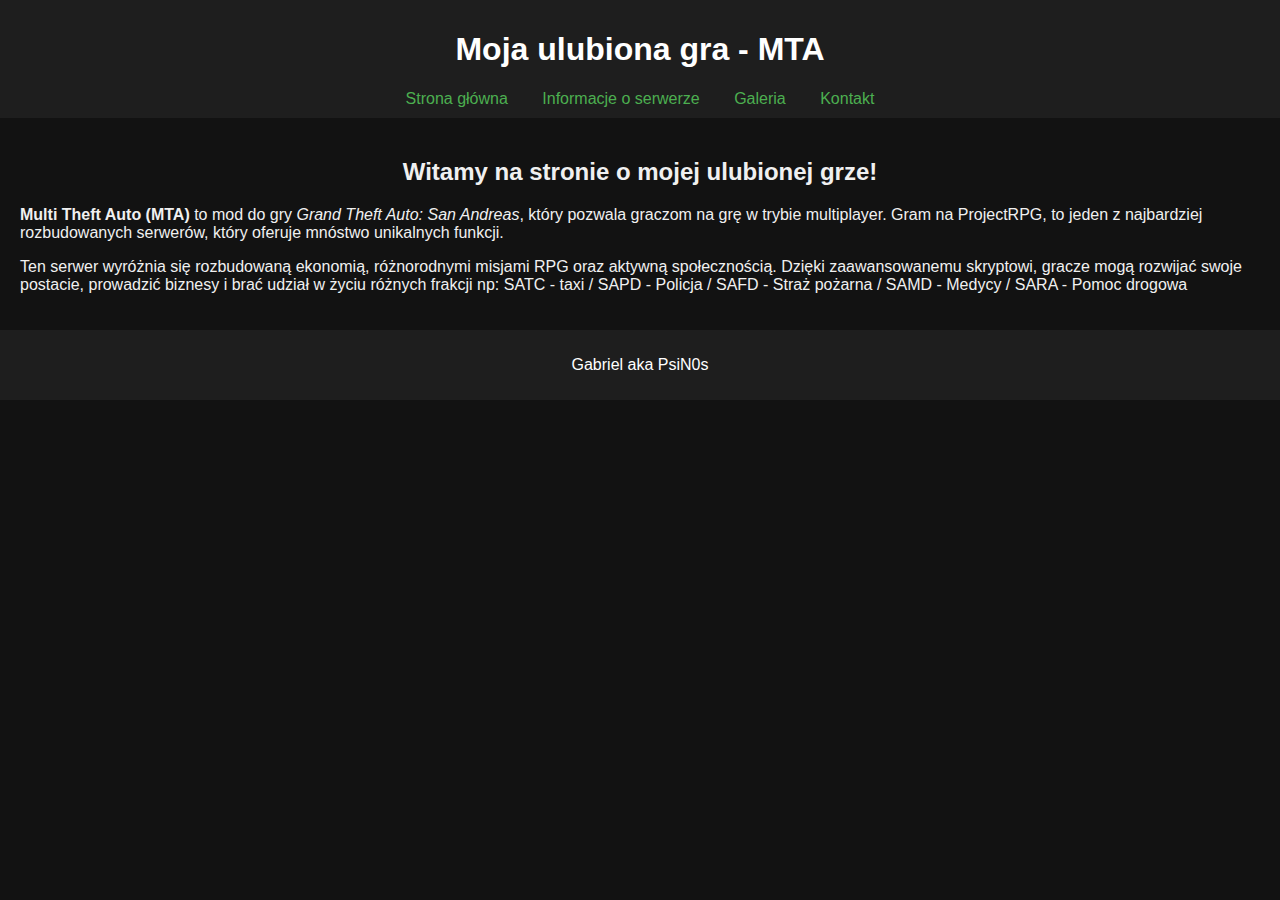
<file: index.html>
<!DOCTYPE html>
<html lang="pl">
<head>
    <meta charset="UTF-8">
    <meta name="viewport" content="width=device-width, initial-scale=1.0">
    <title>Moja ulubiona gra</title>
    <link rel="stylesheet" href="styles.css">
</head>
<body>
    <header>
        <h1>Moja ulubiona gra - MTA</h1>
        <nav>
            <ul>
                <li><a href="index.html">Strona główna</a></li>
                <li><a href="server.html">Informacje o serwerze</a></li>
                <li><a href="gallery.html">Galeria</a></li>
                <li><a href="contact.html">Kontakt</a></li>
            </ul>
        </nav>        
    </header>
    <main>
        <section>
            <h2>Witamy na stronie o mojej ulubionej grze!</h2>
            <p>
                <strong>Multi Theft Auto (MTA)</strong> to mod do gry <em>Grand Theft Auto: San Andreas</em>, który pozwala 
                graczom na grę w trybie multiplayer. Gram na ProjectRPG, to jeden z najbardziej rozbudowanych serwerów, 
                który oferuje mnóstwo unikalnych funkcji.
            </p>
            <p>
                Ten serwer wyróżnia się <stron>rozbudowaną ekonomią</stron>, różnorodnymi misjami RPG oraz aktywną społecznością.
                Dzięki zaawansowanemu skryptowi, gracze mogą rozwijać swoje postacie, prowadzić biznesy i brać udział
                w życiu różnych frakcji np: <stron>SATC</stron> - taxi / <stron>SAPD</stron> - Policja / <stron>SAFD</stron> - Straż pożarna / <stron>SAMD</stron> - Medycy / <stron>SARA</stron> - Pomoc drogowa
            </p>
        </section>
    </main>
    <footer>
        <p>Gabriel aka PsiN0s</p>
    </footer>
</body>
</html>
</file>
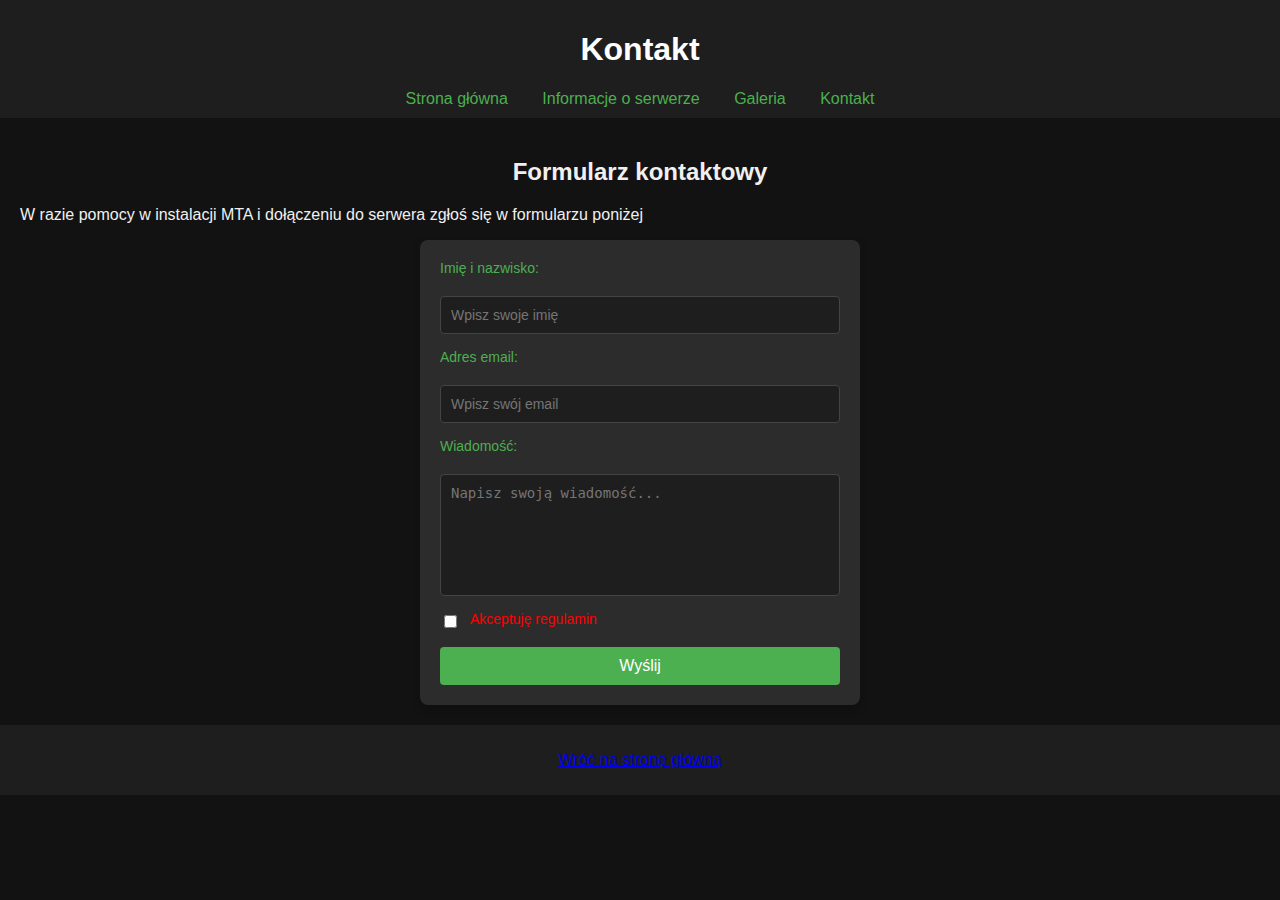
<file: contact.html>
<!DOCTYPE html>
<html lang="pl">
<head>
    <meta charset="UTF-8">
    <meta name="viewport" content="width=device-width, initial-scale=1.0">
    <title>Kontakt</title>
    <link rel="stylesheet" href="styles.css">
</head>
<body>
    <header>
        <h1>Kontakt</h1>
        <nav>
            <ul>
                <li><a href="index.html">Strona główna</a></li>
                <li><a href="server.html">Informacje o serwerze</a></li>
                <li><a href="gallery.html">Galeria</a></li>
                <li><a href="contact.html">Kontakt</a></li>
            </ul>
        </nav>        
    </header>
    <main>
        <section>
            <h2>Formularz kontaktowy</h2>
            <p>
                W razie pomocy w instalacji MTA i dołączeniu do serwera zgłoś się w formularzu poniżej
            </p>
                <form action="#" method="post" class="imienazwisko">
                    <label for="name">Imię i nazwisko:</label>
                    <input type="text" id="name" name="name" placeholder="Wpisz swoje imię" required>
            
                    <label for="email">Adres email:</label>
                    <input type="email" id="email" name="email" placeholder="Wpisz swój email" required>
            
                    <label for="message">Wiadomość:</label>
                    <textarea id="message" name="message" placeholder="Napisz swoją wiadomość..." required></textarea>
            
                    <div class="checkbox-group">
                        <input type="checkbox" id="terms" name="terms">
                        <label for="terms">Akceptuję regulamin</label>
                    </div>
            
                    <button type="submit">Wyślij</button>
                </form>
            </section>
            
    </main>
    <footer>
        <p><a href="index.html">Wróć na stronę główną</a></p>
    </footer>
</body>
</html>
</file>
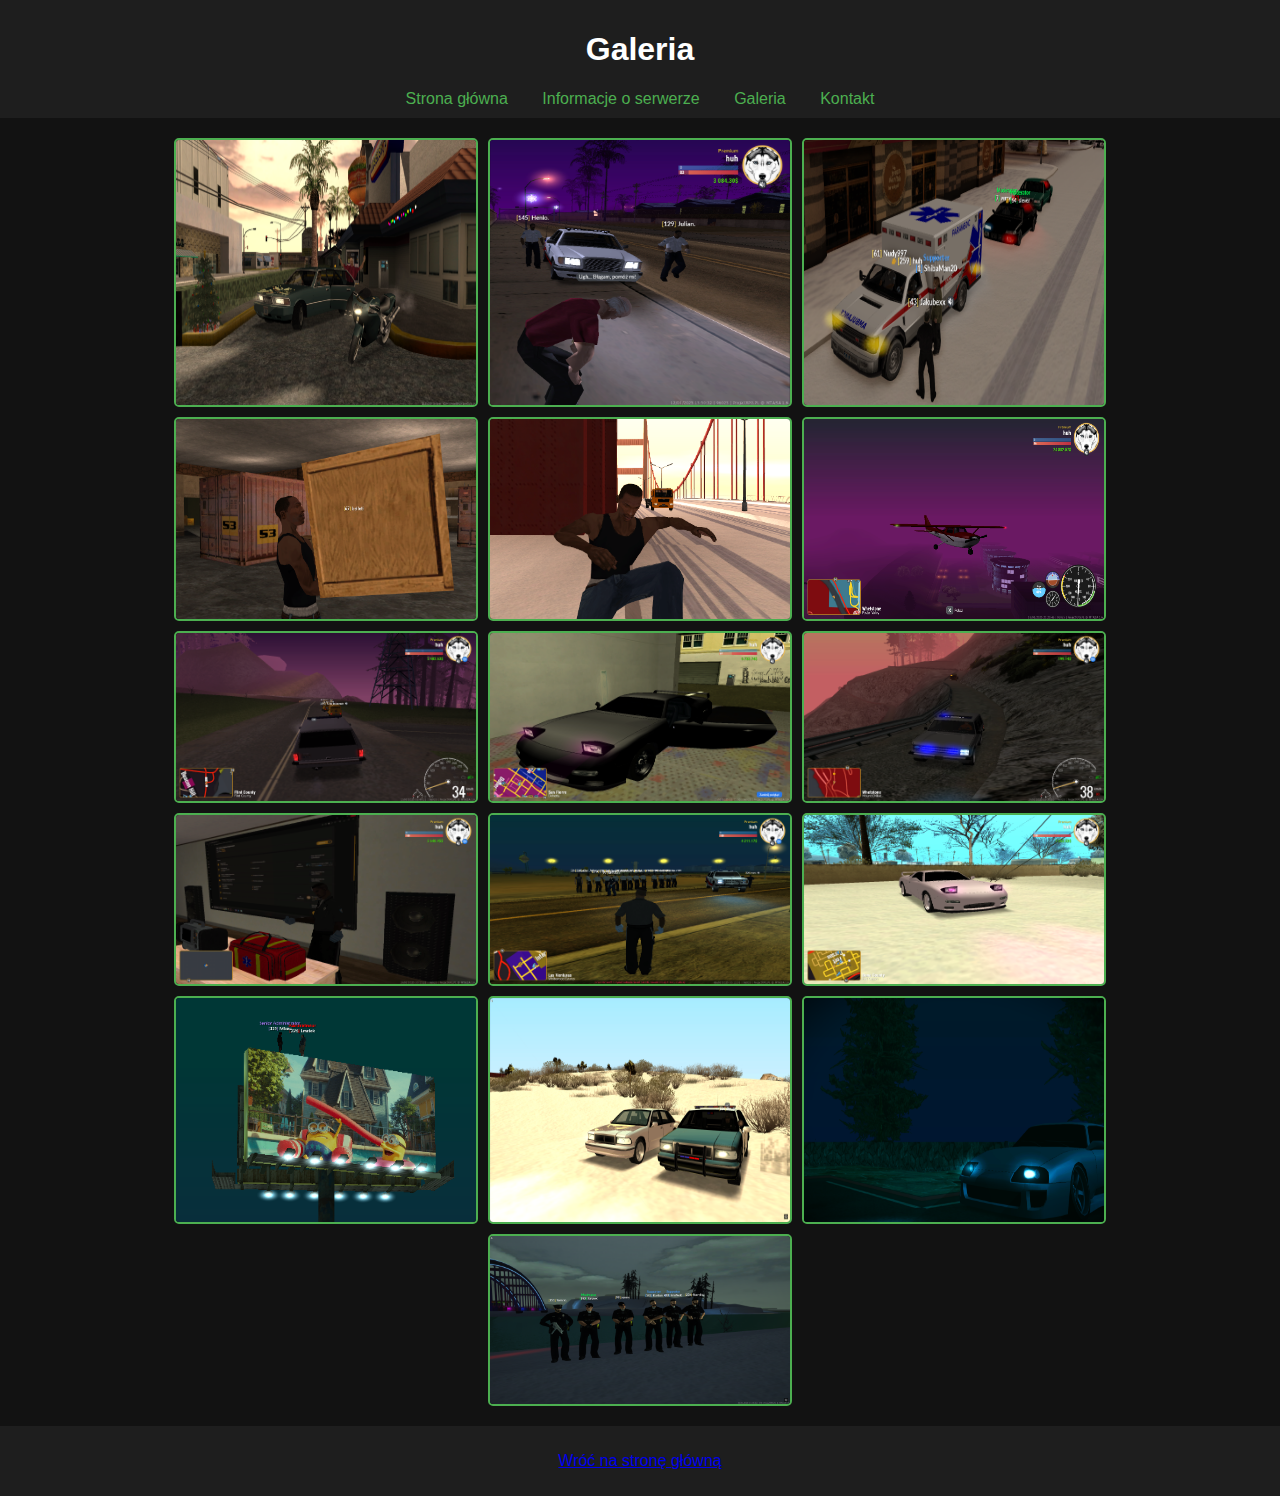
<file: gallery.html>
<!DOCTYPE html>
<html lang="pl">
<head>
    <meta charset="UTF-8">
    <meta name="viewport" content="width=device-width, initial-scale=1.0">
    <title>Galeria</title>
    <link rel="stylesheet" href="styles.css">
</head>
<body>
    <header>
        <h1>Galeria</h1>
        <nav>
            <ul>
                <li><a href="index.html">Strona główna</a></li>
                <li><a href="server.html">Informacje o serwerze</a></li>
                <li><a href="gallery.html">Galeria</a></li>
                <li><a href="contact.html">Kontakt</a></li>
            </ul>
        </nav>        
    </header>
    <main>
        <section>
            <div class="gallery">
                <img src="zdjecie1.png" alt="fota1" width="300">
                <img src="zdjecie2.png" alt="fota2" width="300">
                <img src="zdjecie3.png" alt="fota3" width="300">
                <img src="zdjecie4.png" alt="fota4" width="300">
                <img src="zdjecie5.png" alt="fota5" width="300">
                <img src="zdjecie6.png" alt="fota6" width="300">
                <img src="zdjecie7.png" alt="fota7" width="300">
                <img src="zdjecie8.png" alt="fota8" width="300">
                <img src="zdjecie9.png" alt="fota9" width="300">
                <img src="zdjecie10.png" alt="fota10" width="300">
                <img src="zdjecie11.png" alt="fota11" width="300">
                <img src="zdjecie12.png" alt="fota12" width="300">
                <img src="zdjecie13.png" alt="fota13" width="300">
                <img src="zdjecie14.png" alt="fota14" width="300">
                <img src="zdjecie15.png" alt="fota15" width="300">
                <img src="zdjecie16.png" alt="fota16" width="300">
            </div>
        </section>
    </main>
    <footer>
        <p><a href="index.html">Wróć na stronę główną</a></p>
    </footer>
</body>
</html>
</file>
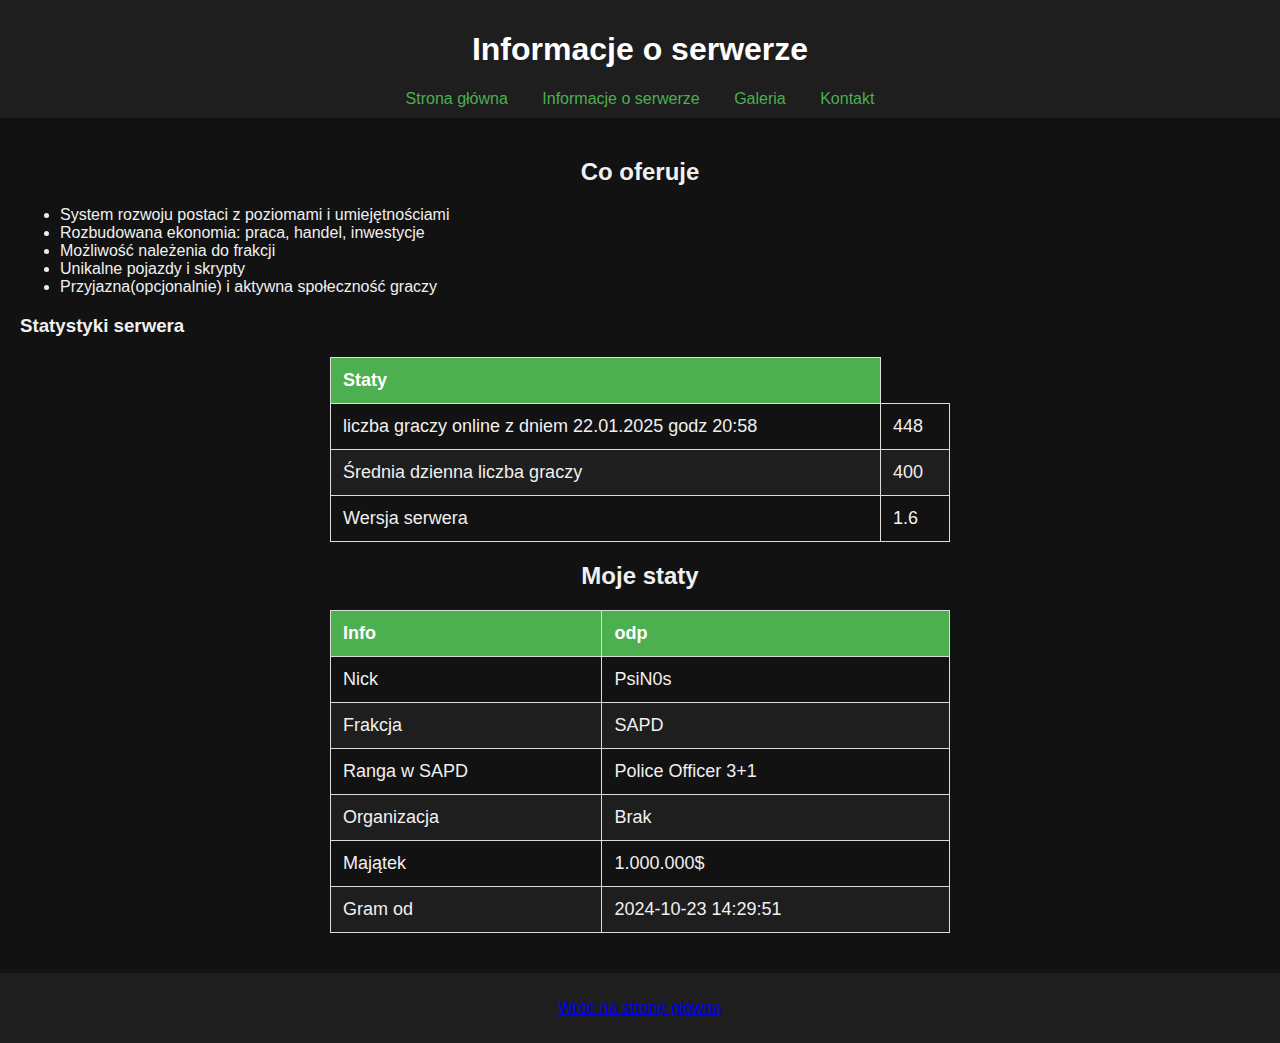
<file: server.html>
<!DOCTYPE html>
<html lang="pl">
<head>
    <meta charset="UTF-8">
    <meta name="viewport" content="width=device-width, initial-scale=1.0">
    <title>Informacje o serwerze</title>
    <link rel="stylesheet" href="styles.css">
</head>
<body>
    <header>
        <h1>Informacje o serwerze</h1>
        <nav>
            <ul>
                <li><a href="index.html">Strona główna</a></li>
                <li><a href="server.html">Informacje o serwerze</a></li>
                <li><a href="gallery.html">Galeria</a></li>
                <li><a href="contact.html">Kontakt</a></li>
            </ul>
        </nav>
        
    </header>
    <main>
        <section>
            <h2>Co oferuje</h2>
            <ul>
                <li>System rozwoju postaci z poziomami i umiejętnościami</li>
                <li>Rozbudowana ekonomia: praca, handel, inwestycje</li>
                <li>Możliwość należenia do frakcji</li>
                <li>Unikalne pojazdy i skrypty</li>
                <li>Przyjazna(opcjonalnie) i aktywna społeczność graczy</li>
            </ul>
            <h3>Statystyki serwera</h3>
            <table>
                <thead>
                    <tr>
                        <th>Staty</th>
                    </tr>
                </thead>
                <tbody>
                    <tr>
                        <td>liczba graczy online z dniem 22.01.2025 godz 20:58</td>
                        <td>448</td>
                    </tr>
                    <tr>
                        <td>Średnia dzienna liczba graczy</td>
                        <td>400</td>
                    </tr>
                    <tr>
                        <td>Wersja serwera</td>
                        <td>1.6</td>
                    </tr>
                </tbody>
            </table>
            
            <section>
                <h2>Moje staty</h2>
                <table>
                    <thead>
                        <tr>
                            <th>Info</th>
                            <th>odp</th>
                        </tr>
                    </thead>
                    <tbody>
                        <tr>
                            <td>Nick</td>
                            <td>PsiN0s</td>
                        </tr>
                        <tr>
                            <td>Frakcja</td>
                            <td>SAPD</td>
                        </tr>
                        <tr>
                            <td>Ranga w SAPD</td>
                            <td>Police Officer 3+1</td>
                        </tr>
                        <tr>
                            <td>Organizacja</td>
                            <td>Brak</td>
                        </tr>
                        <tr>
                            <td>Majątek</td>
                            <td>1.000.000$</td>
                        </tr>
                        <tr>
                            <td>Gram od</td>
                            <td>2024-10-23 14:29:51</td>
                        </tr>
                    </tbody>
                </table>
            </section>
            
        </section>
    </main>
    <footer>
        <p><a href="index.html">Wróć na stronę główną</a></p>
    </footer>
</body>
</html>
</file>
<file: styles.css>
body {
    font-family: Arial, sans-serif;
    margin: 0;
    padding: 0;
    background-color: #121212;
    color: #f0f0f0;
}

header {
    background-color: #1e1e1e;
    color: #fff;
    padding: 10px 20px;
    text-align: center;
}

nav ul {
    list-style-type: none;
    margin: 0;
    padding: 0;
}

nav ul li {
    display: inline;
    margin: 0 15px;
}

nav ul li a {
    color: #4CAF50;
    text-decoration: none;
}

main {
    padding: 20px;
}

footer {
    text-align: center;
    padding: 10px;
    background-color: #1e1e1e;
    color: #fff;
}

.gallery {
    display: flex;
    flex-wrap: wrap;
    gap: 10px;
    justify-content: center;
}

.gallery img {
    border: 2px solid #4CAF50;
    border-radius: 5px;
    transition: transform 0.3s ease;
}

.gallery img:hover {
    transform: scale(1.1);
    cursor: pointer;
}

table {
    width: 50%;
    margin: 20px auto;
    border-collapse: collapse;
    font-size: 18px;
    text-align: left;
}

table th, table td {
    border: 1px solid #ddd;
    padding: 12px;
}

table th {
    background-color: #4CAF50;
    color: white;
}

table tr:nth-child(even) {
    background-color: #1e1e1e;
}

section h2 {
    text-align: center;
    margin-top: 20px;
    font-family: Arial, sans-serif;
}

.imienazwisko {
    display: flex;
    flex-direction: column;
    gap: 15px;
    max-width: 400px;
    margin: 0 auto;
    font-family: Arial, sans-serif;
    background-color: #2c2c2c;
    padding: 20px;
    border-radius: 8px;
    box-shadow: 0 4px 8px rgba(0, 0, 0, 0.2);
}

.imienazwisko label {
    color: #4CAF50;
    font-size: 14px;
    margin-bottom: 5px;
}

.imienazwisko input,
.imienazwisko textarea,
.imienazwisko button {
    font-size: 14px;
    padding: 10px;
    border: 1px solid #444;
    border-radius: 4px;
    background-color: #1e1e1e;
    color: #ffffffff;
}

.imienazwisko textarea {
    resize: none;
    height: 100px;
}

.imienazwisko button {
    background-color: #4caf50;
    color: white;
    border: none;
    cursor: pointer;
    font-size: 16px;
}

.imienazwisko button:hover {
    background-color: #45a049;
}

.checkbox-group {
    display: flex;
    align-items: center;
    gap: 10px;
}

.checkbox-group label {
    color: 	#FF0000;
}

.imienazwisko input:focus,
.imienazwisko textarea:focus {
    outline: 2px solid #4caf50;
}
</file>
